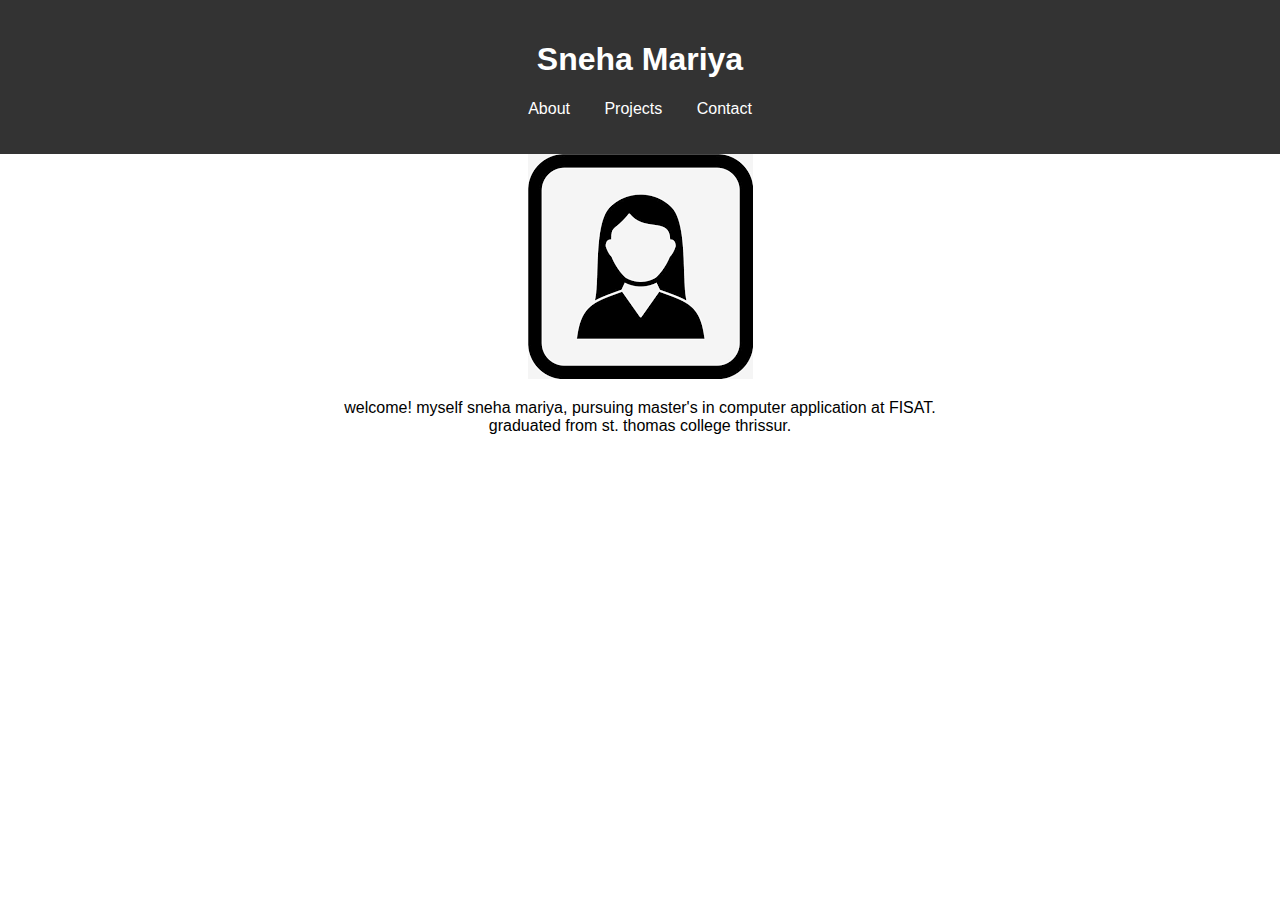
<file: index.html>
<!DOCTYPE html>
<html>
<head>

    <title>My Portfolio</title>
    <link rel="stylesheet" href="style.css">
</head>
<body>

    <header>
        <h1>Sneha Mariya</h1>
        <nav>
            <ul>
                <li><a href="about.html">About</a></li>
                <li><a href="project.html">Projects</a></li>
                <li><a href="contact.html">Contact</a></li>
            </ul>
        </nav>
    </header>
    <img src="download.png">
        <p text-align="center">
            welcome! myself sneha mariya, pursuing master's in computer application at FISAT.</br>
            graduated from st. thomas college thrissur.
        </p>

   

    

    

</body>
</html>
</file>
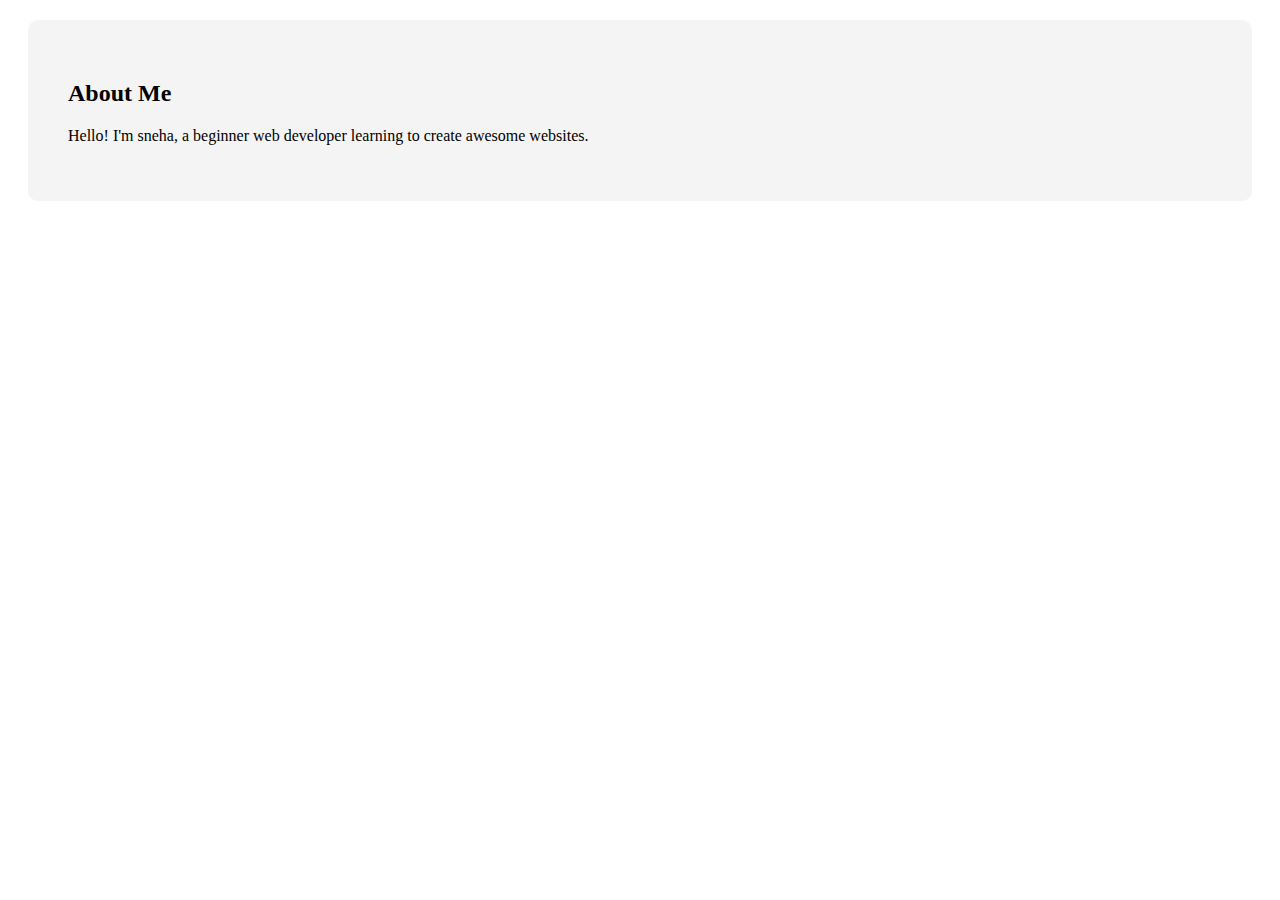
<file: about.html>
<html>
    <body>
        <style>
            section {
    padding: 40px;
    background: #f4f4f4;
    margin: 20px;
    border-radius: 10px;
}
        </style>
        <section id="about">
            <h2>About Me</h2>
            <p>Hello! I'm sneha, a beginner web developer learning to create awesome websites.</p>
        </section>        
    </body>
</html>
</file>
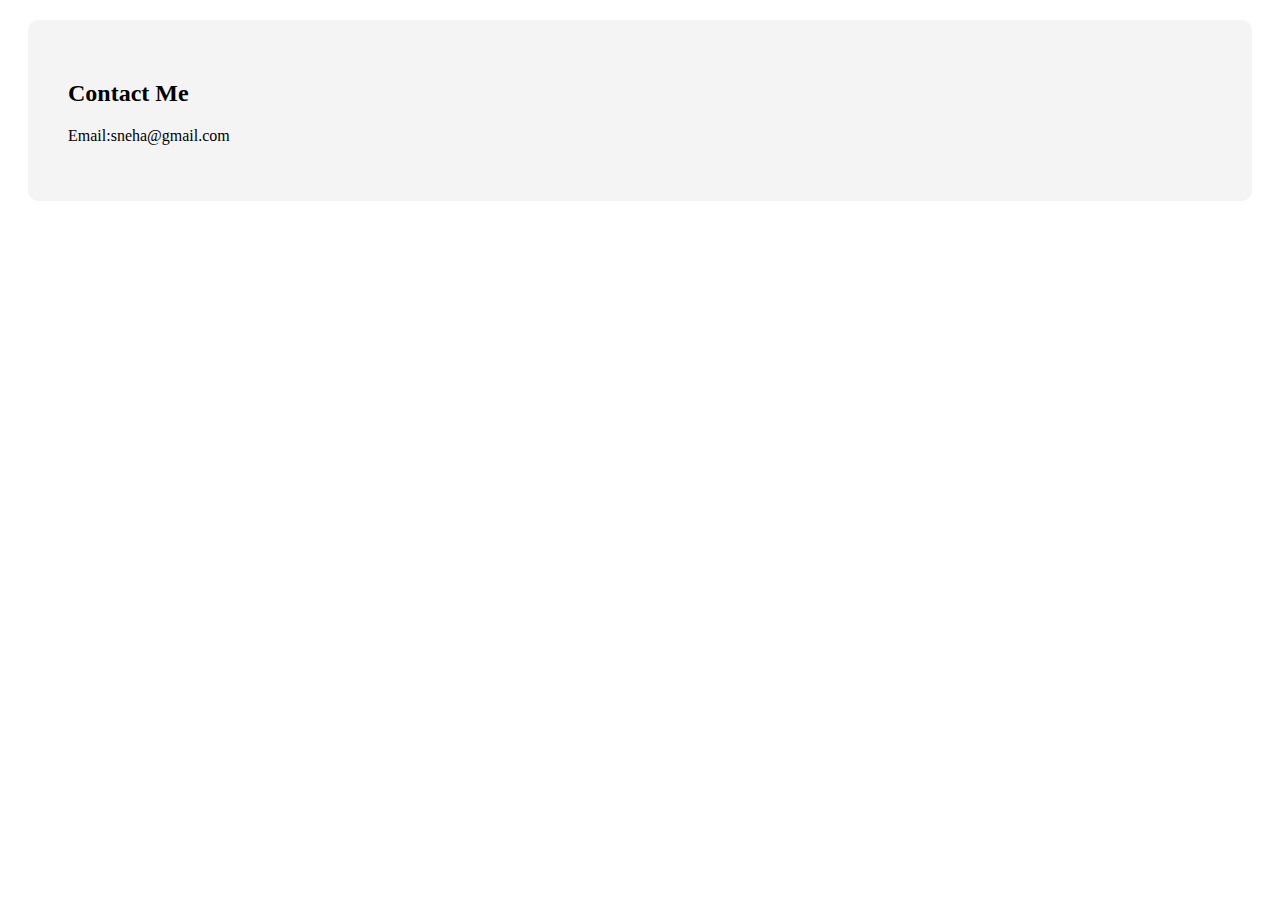
<file: contact.html>
<html>
    <body>
        <style>
            section {
    padding: 40px;
    background: #f4f4f4;
    margin: 20px;
    border-radius: 10px;
}
        </style>
        <section id="contact">
            <h2>Contact Me</h2>
            <p>Email:sneha@gmail.com</p>
        </section>
    </body>
</html>
</file>
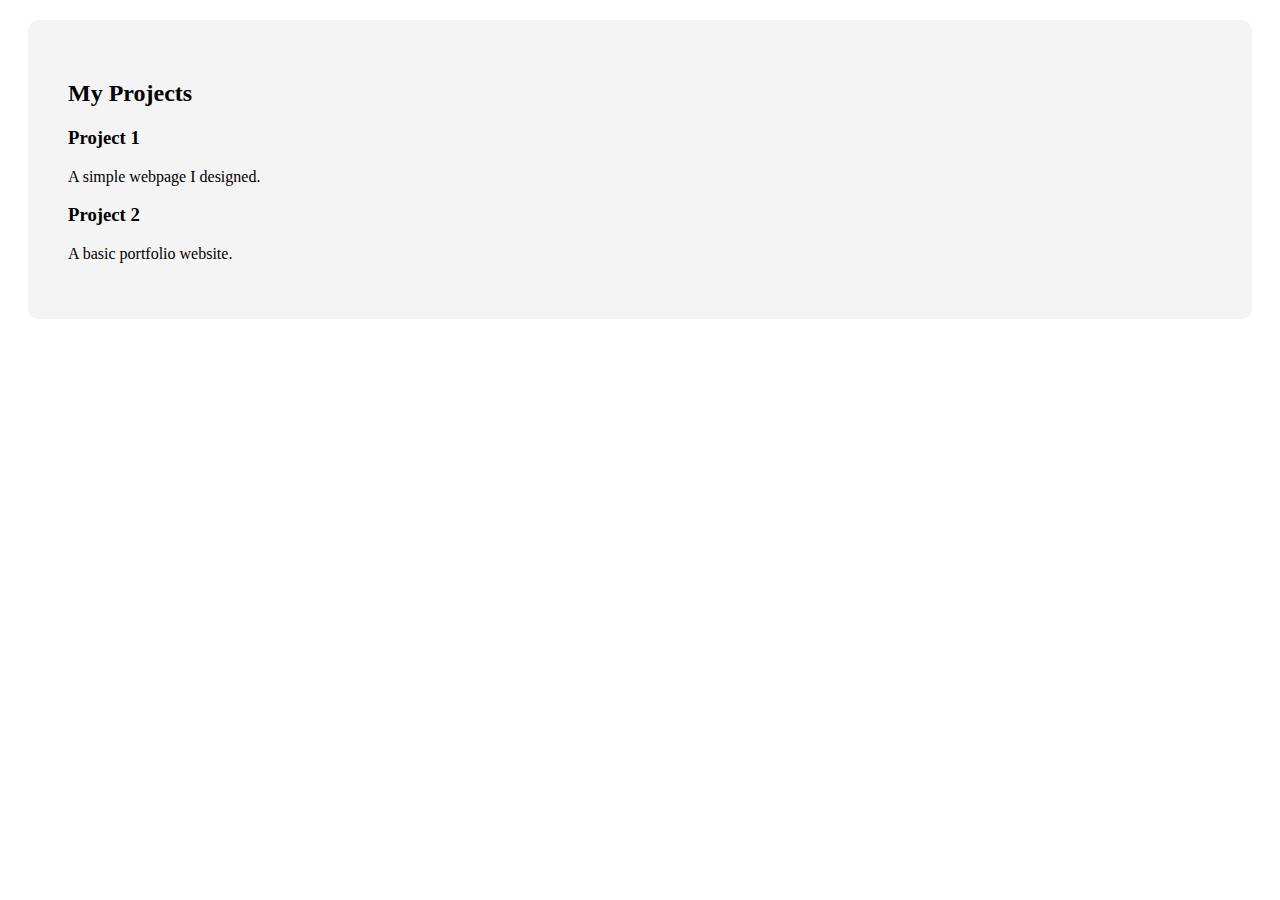
<file: project.html>
<html>
    <body>
        <style>
            section {
    padding: 40px;
    background: #f4f4f4;
    margin: 20px;
    border-radius: 10px;
}
        </style>
        <section>
            <h2>My Projects</h2>
                <h3>Project 1</h3>
                <p>A simple webpage I designed.</p>
                <h3>Project 2</h3>
                <p>A basic portfolio website.</p>
        </section>
    </body>
</html>
</file>
<file: style.css>
/* General Styles */
body {
    font-family: Arial, sans-serif;
    margin: 0;
    padding: 0;
    text-align: center;
}

/* Header */
header {
    background: #333;
    color: white;
    padding: 20px;
}

nav ul {
    list-style: none;
    padding: 0;
}

nav ul li {
    display: inline;
    margin: 0 15px;
}

nav ul li a {
    color: white;
    text-decoration: none;
}

/* Sections */
section {
    padding: 40px;
    background: #f4f4f4;
    margin: 20px;
    border-radius: 10px;
}
</file>
